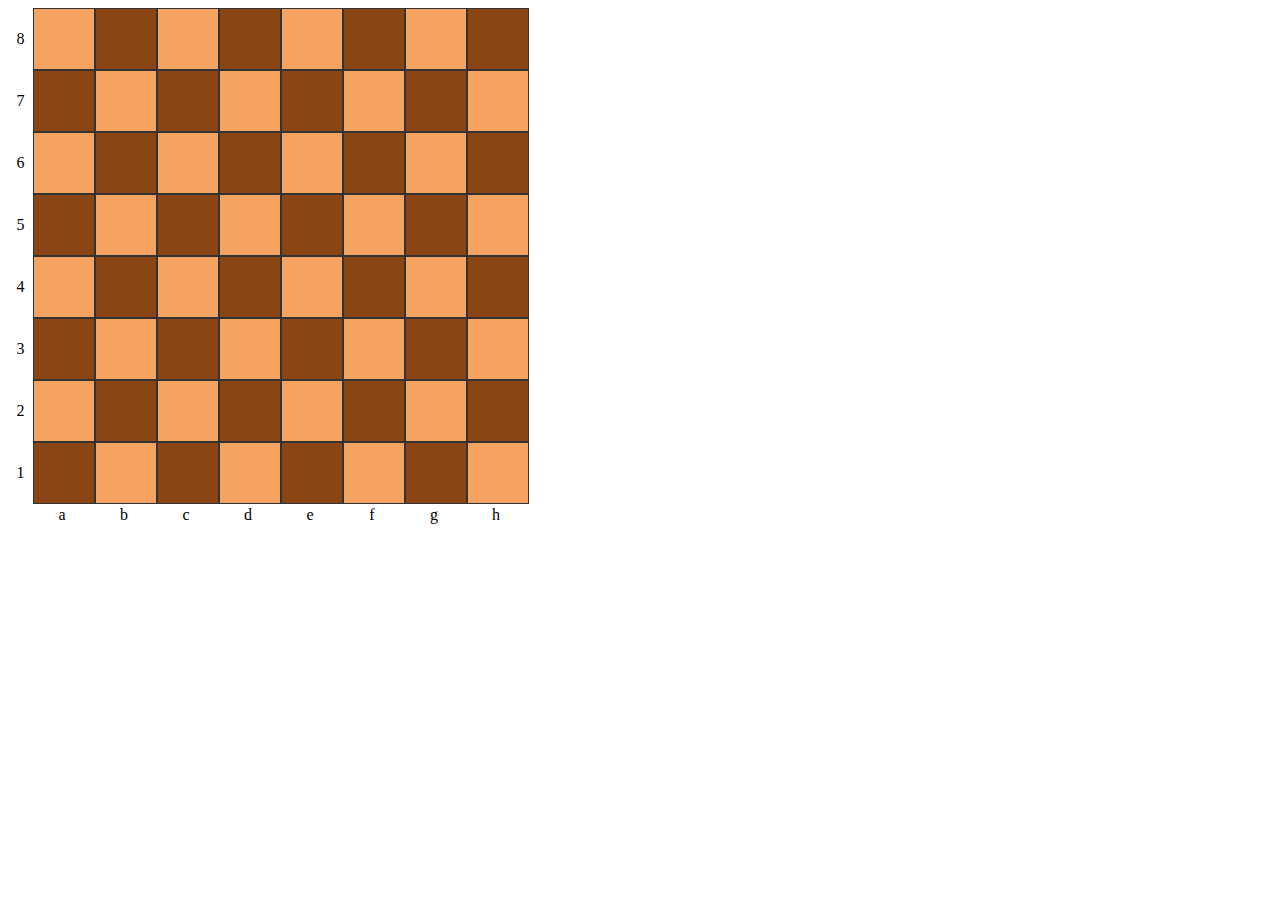
<file: index.html>
<!DOCTYPE html>
<html>
<head>
<link rel="stylesheet" type="text/css" href="styles.css">
</head>
<body>

    <div id="boardNumbers">
        <div>8</div>
        <div>7</div>
        <div>6</div>
        <div>5</div>
        <div>4</div>
        <div>3</div>
        <div>2</div>
        <div>1</div>
    </div>

    <div id="gameBoard">
    </div>

    <div id="boardLetters">
        <div>a</div>
        <div>b</div>
        <div>c</div>
        <div>d</div>
        <div>e</div>
        <div>f</div>
        <div>g</div>
        <div>h</div>
    </div>

    <script src="script.js"></script>
</body>
</html>
</file>
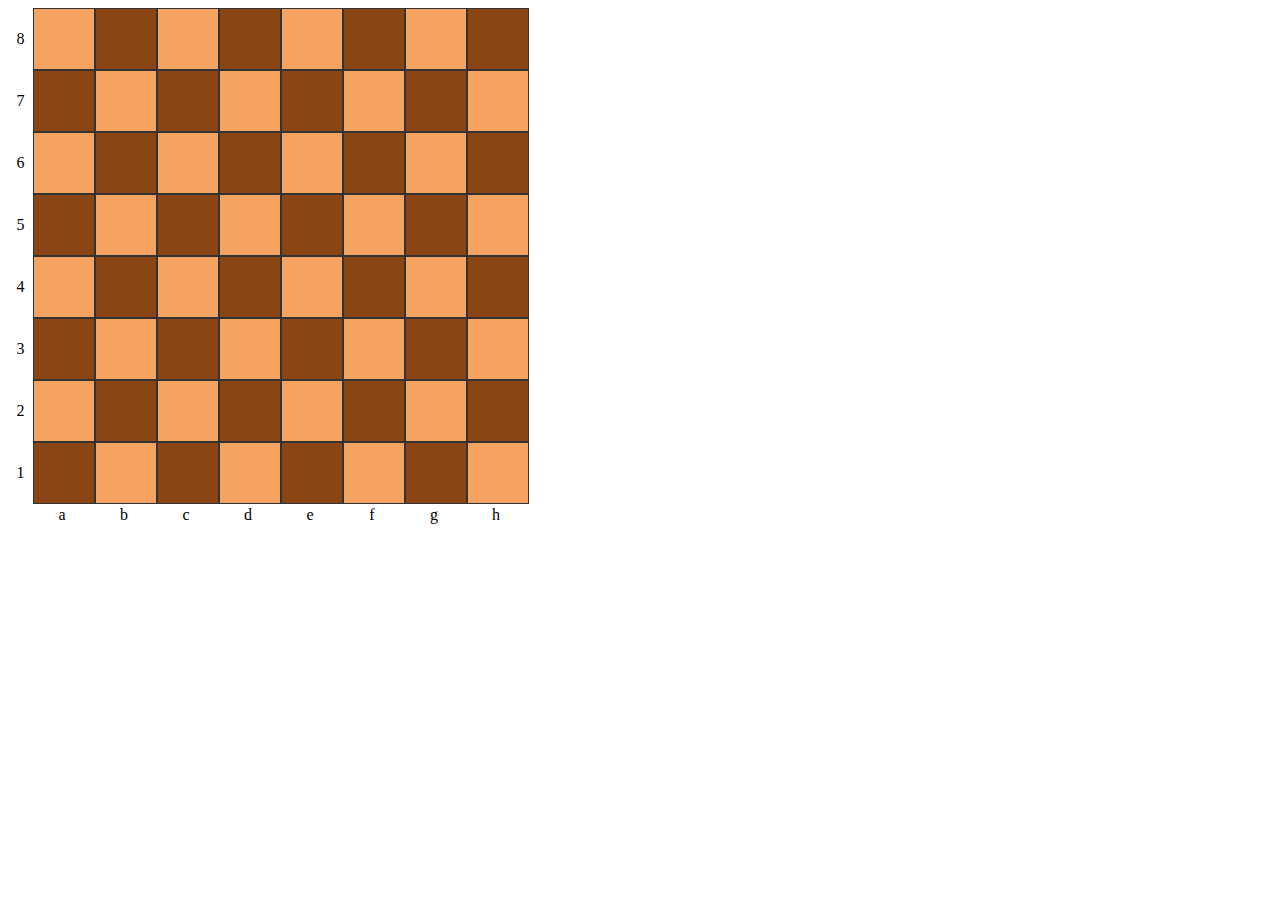
<file: chess_trainer.html>
<!DOCTYPE html>
<html>
<head>
<link rel="stylesheet" type="text/css" href="styles.css">
</head>
<body>

    <div id="boardNumbers">
        <div>8</div>
        <div>7</div>
        <div>6</div>
        <div>5</div>
        <div>4</div>
        <div>3</div>
        <div>2</div>
        <div>1</div>
    </div>

    <div id="gameBoard">
    </div>

    <div id="boardLetters">
        <div>a</div>
        <div>b</div>
        <div>c</div>
        <div>d</div>
        <div>e</div>
        <div>f</div>
        <div>g</div>
        <div>h</div>
    </div>

    <script src="script.js"></script>
</body>
</html>
</file>
<file: styles.css>
#gameBoard {
    display: flex;
    flex-wrap: wrap;
    float: left;
    height: 496px;
    width: 496px;
}

#boardNumbers {
    float: left;
    height: 496px;
}

#boardNumbers div {
    align-items: center;
    display: flex;
    height: 62px;
    justify-content: center;
    width: 25px;
}

#boardLetters {
    clear: both;
    margin-left: 25px;
    width: 496px;
}

#boardLetters div {
    display: inline-block;
    margin-top: 2px;
    text-align: center;
    width: 58px;
}

.square {
    align-items: center;
    border: solid 1px #333;
    display: flex;
    height: 60px;
    justify-content: center;
    width: 60px;
}

.square.light {
    background-color: #f4a460;
}

.square.dark {
    background-color: #8b4513;
}

.square.light.highlight1 {
    background-color: #0000ff;
    color: #fff;
}

.square.dark.highlight1 {
    background-color: #0000ff;
    color: #999;
}

.square.highlight1::after {
    content: "1";
}

.square.light.highlight2 {
    background-color: #5656ff;
    color: #fff;
}

.square.dark.highlight2 {
    background-color: #5656ff;
    color: #000;
}

.square.highlight2::after {
    content: "2";
}

.square.light.highlight3 {
    background-color: #a4a4f9;
    color: #fff;
}

.square.dark.highlight3 {
    background-color: #a4a4f9;
    color: #000;
}

.square.highlight3::after {
    content: "3";
}
</file>
